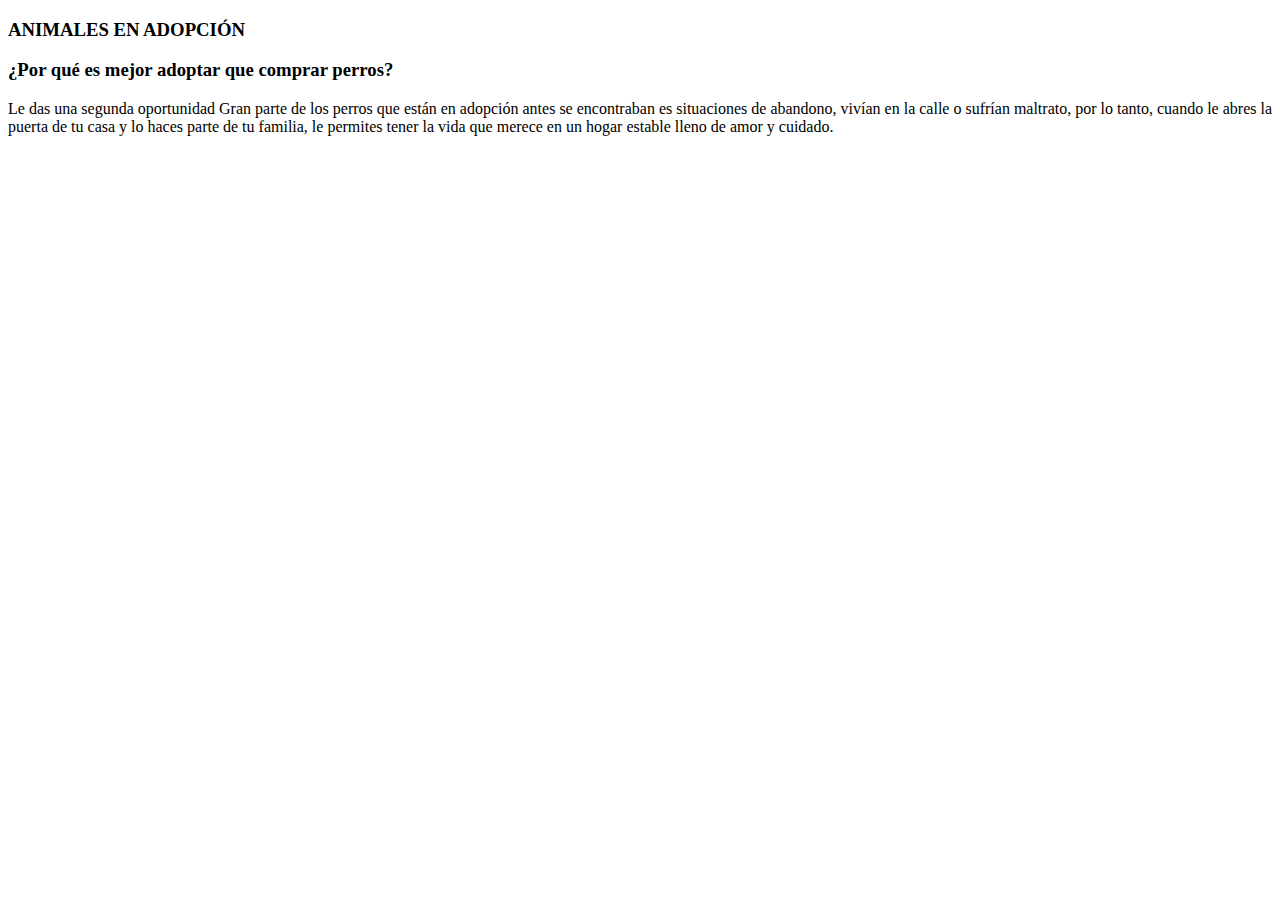
<file: adopcion.html>
<!DOCTYPE html>
<html lang="en">
<head>
    <meta charset="UTF-8">
    <meta name="viewport" content="width=device-width, initial-scale=1.0">
    <title>Document</title>
</head>
<body>
    
    <h3 id="animales en adopción">ANIMALES EN ADOPCIÓN</h3>



    <h3>¿Por qué es mejor adoptar que comprar perros?</h3>
    
    <p>

    Le das una segunda oportunidad
  
    Gran parte de los perros que están en adopción antes se encontraban es situaciones de abandono, 
    vivían en la calle o sufrían maltrato, por lo tanto, cuando le abres la puerta de tu casa y 
    lo haces parte de tu familia, le permites tener la vida que merece en un hogar estable lleno de amor y 
    cuidado.

</p>


</body>
</html>
</file>
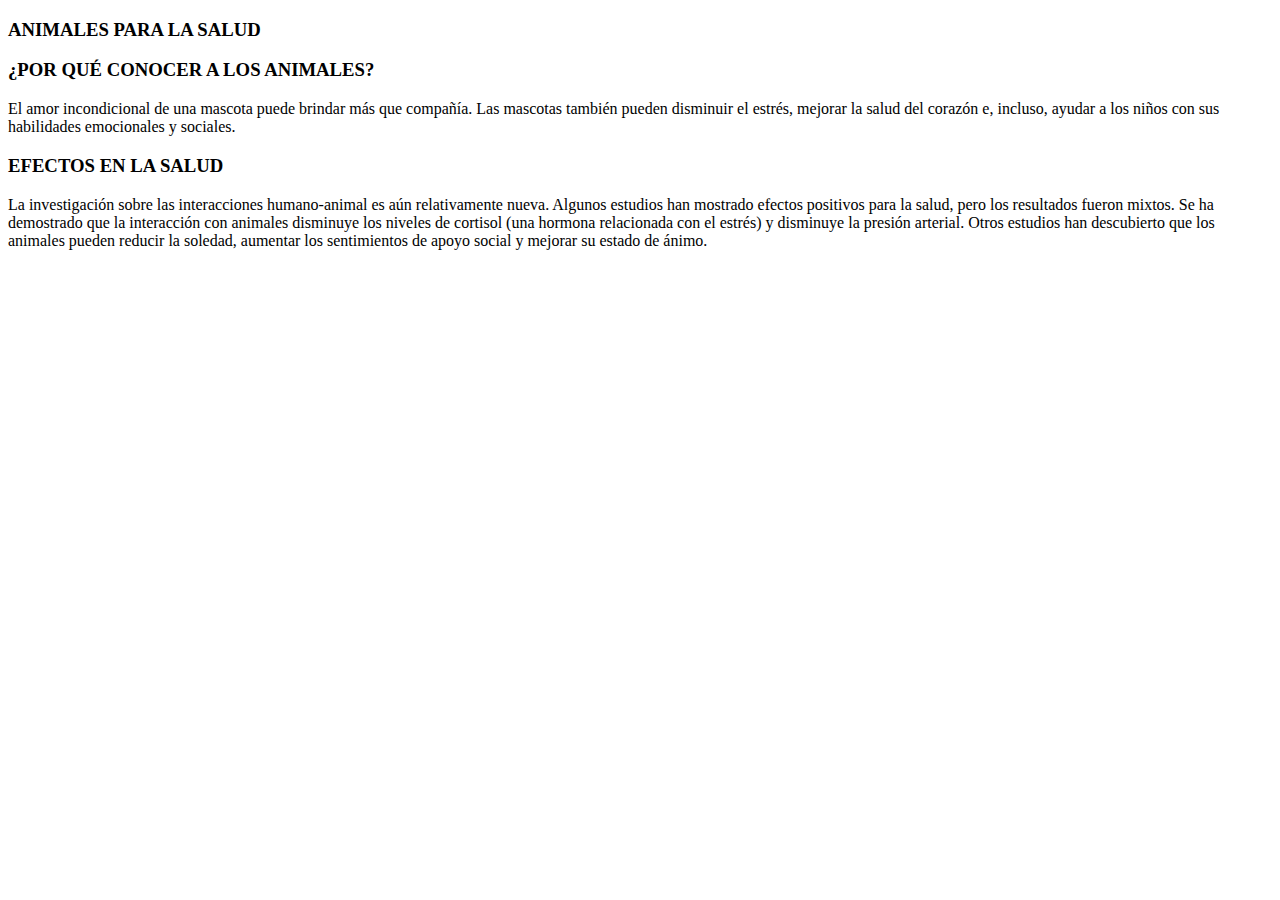
<file: salud.html>
<!DOCTYPE html>
<html lang="en">
<head>
    <meta charset="UTF-8">
    <meta name="viewport" content="width=device-width, initial-scale=1.0">
    <title>Animales para la salud</title>
</head>
<body>
    


    <h3 id="animales para la salud">ANIMALES PARA LA SALUD</h3>





    <h3>¿POR QUÉ CONOCER A LOS ANIMALES?</h3>
    
    
    <p class="p-salud">  <!---Le daremos un nombre propio-->
        
        El amor incondicional de una mascota puede brindar más que compañía. 
        Las mascotas también pueden disminuir el estrés, mejorar la salud del corazón e, incluso, 
        ayudar a los niños con sus habilidades emocionales y sociales.
    
    </p>
    
    
    
    <h3>EFECTOS EN LA SALUD</h3>
    
    <p>
    La investigación sobre las interacciones humano-animal es aún relativamente nueva. Algunos estudios han mostrado efectos positivos para la salud, pero los resultados fueron mixtos.
    
    Se ha demostrado que la interacción con animales disminuye los niveles de cortisol 
    (una hormona relacionada con el estrés) y disminuye la presión arterial. 
    Otros estudios han descubierto que los animales pueden reducir la soledad, 
    aumentar los sentimientos de apoyo social y mejorar su estado de ánimo.
    
    </p>
    


</body>
</html>
</file>
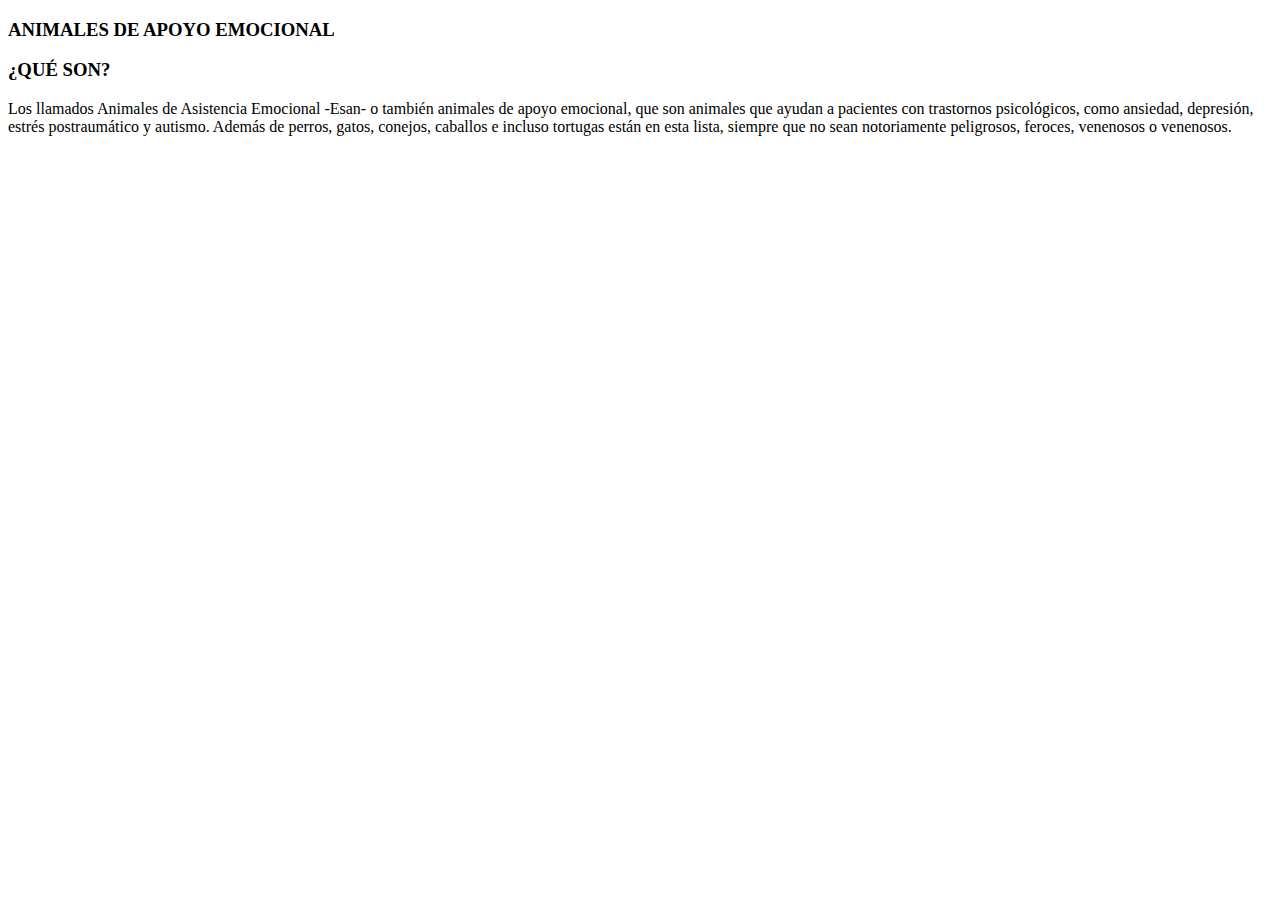
<file: viaje.html>
<!DOCTYPE html>
<html lang="en">
<head>
    <meta charset="UTF-8">
    <meta name="viewport" content="width=device-width, initial-scale=1.0">
    <title>Document</title>
</head>
<body>
    
    <h3 id="animales de ayuda en el viaje ">ANIMALES DE APOYO EMOCIONAL</h3>



    <h3>¿QUÉ SON?</h3>
    
    <p>
    Los llamados Animales de Asistencia Emocional -Esan- o también animales de apoyo emocional, que son animales que ayudan a pacientes con trastornos psicológicos, 
    como ansiedad, depresión, estrés postraumático y autismo. Además de perros, gatos, conejos, caballos e 
    incluso tortugas están en esta lista, siempre que no sean notoriamente peligrosos, feroces, venenosos o venenosos.

</p>




</body>
</html>
</file>
